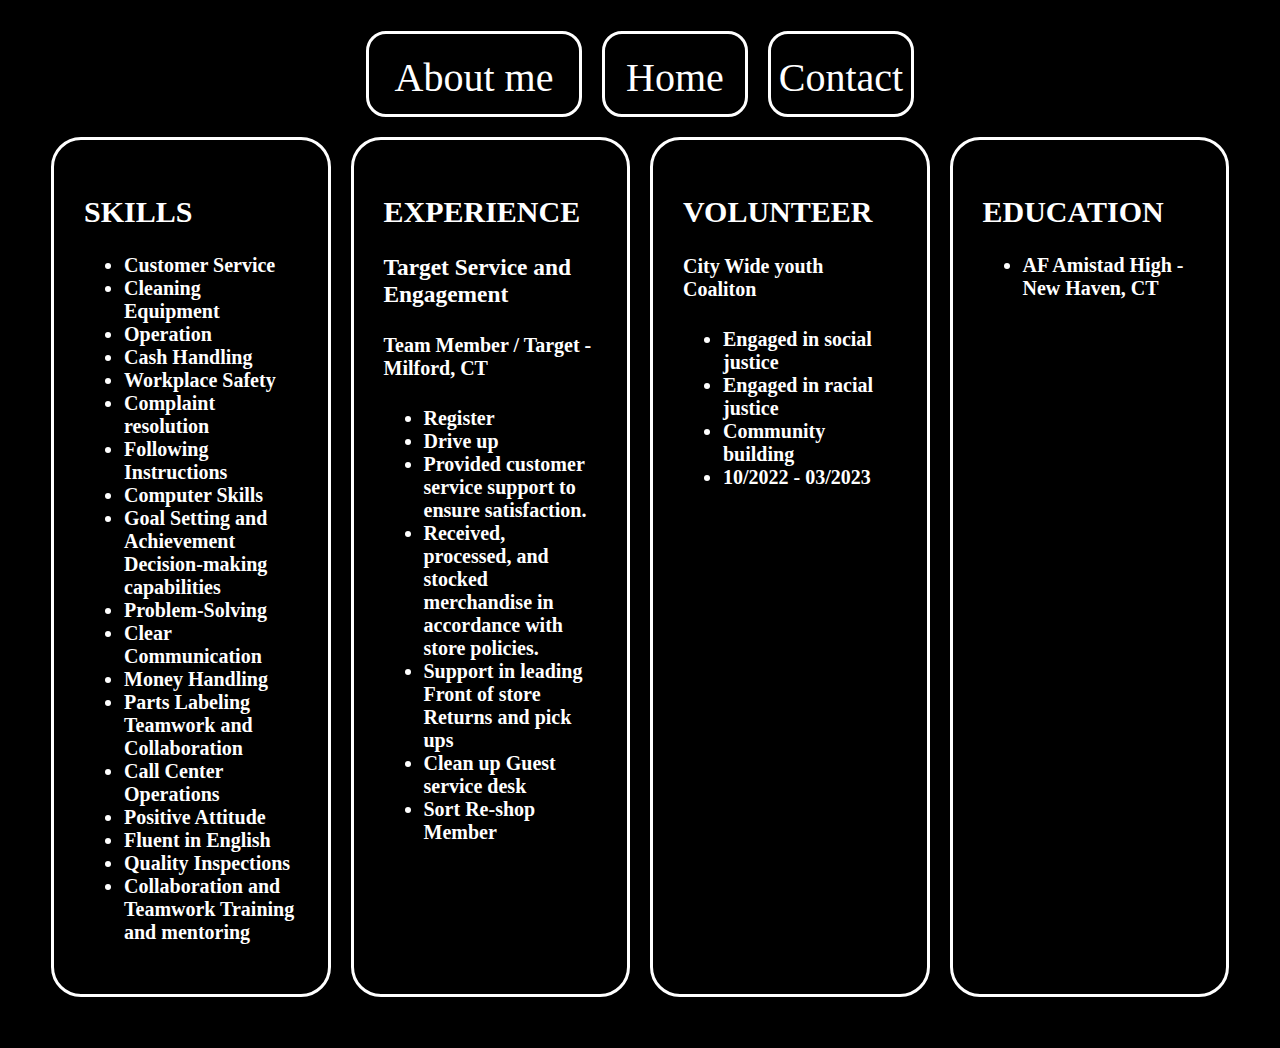
<file: about.html>
<!DOCTYPE html>
<html>
  <head>
    <link rel="stylesheet" href="style.css">
  </head>
  <body>
    <div class="container">
     <div class="link">
        <div class="about">
          <a href=about.html> About me </a>
        </div>
        <div class="home">
          <a href=index.html> Home </a>
        </div>
        <div class="contact">
          <a href="contact.html">Contact</a>
        </div>
      </div>
      <div class="ainfo">
        <div class="skills">
    <h2> SKILLS</h2>
        <ul>
          <li>Customer Service </li>
          <li>Cleaning Equipment</li>
          <li>Operation</li>
          <li>Cash Handling</li>
          <li>Workplace Safety</li> 
          <li>Complaint resolution </li>
          <li>Following Instructions </li>
          <li>Computer Skills </li>
          <li>Goal Setting and Achievement Decision-making capabilities </li>
          <li>Problem-Solving </li>
          <li>Clear Communication</li>
          <li>Money Handling </li>
          <li>Parts Labeling Teamwork and Collaboration</li>
          <li>Call Center Operations</li> 
          <li>Positive Attitude </li>
          <li>Fluent in English </li>
          <li>Quality Inspections </li>
          <li>Collaboration and Teamwork Training and mentoring</li>
            </ul>
        </div>
      <div class= "experience">
        
        <h2>EXPERIENCE</h2>
            <h3>Target Service and Engagement </h3>
          <h4>Team Member / Target - Milford, CT</h4>
          <ul>
          <li>Register </li>
          <li>Drive up </li>
          <li>Provided customer service support to ensure satisfaction. </li>
          <li>Received, processed, and stocked merchandise in accordance with store policies.</li>
          <li>Support in leading Front of store Returns and pick ups</li>
          <li>Clean up Guest service desk </li>
          <li>Sort Re-shop Member</li>
          
          </ul>
        </div>
         <div class="avolunteer" >
        <h2>VOLUNTEER</h2>
        <h4>City Wide youth Coaliton</h4>
        <ul>
          <li>Engaged in social justice </li>
          <li>Engaged in racial justice </li>
          <li>Community building </li>
          <li> 10/2022 - 03/2023</li>
                </ul>
        </div>
        <div class="aeducation" >    
        <h2>EDUCATION</h2>
        <ul>
          <li>AF Amistad High - New Haven, CT</li>
          </ul>
        </div> 
      </div>
    
    </div>


  </body>
</html>
</file>
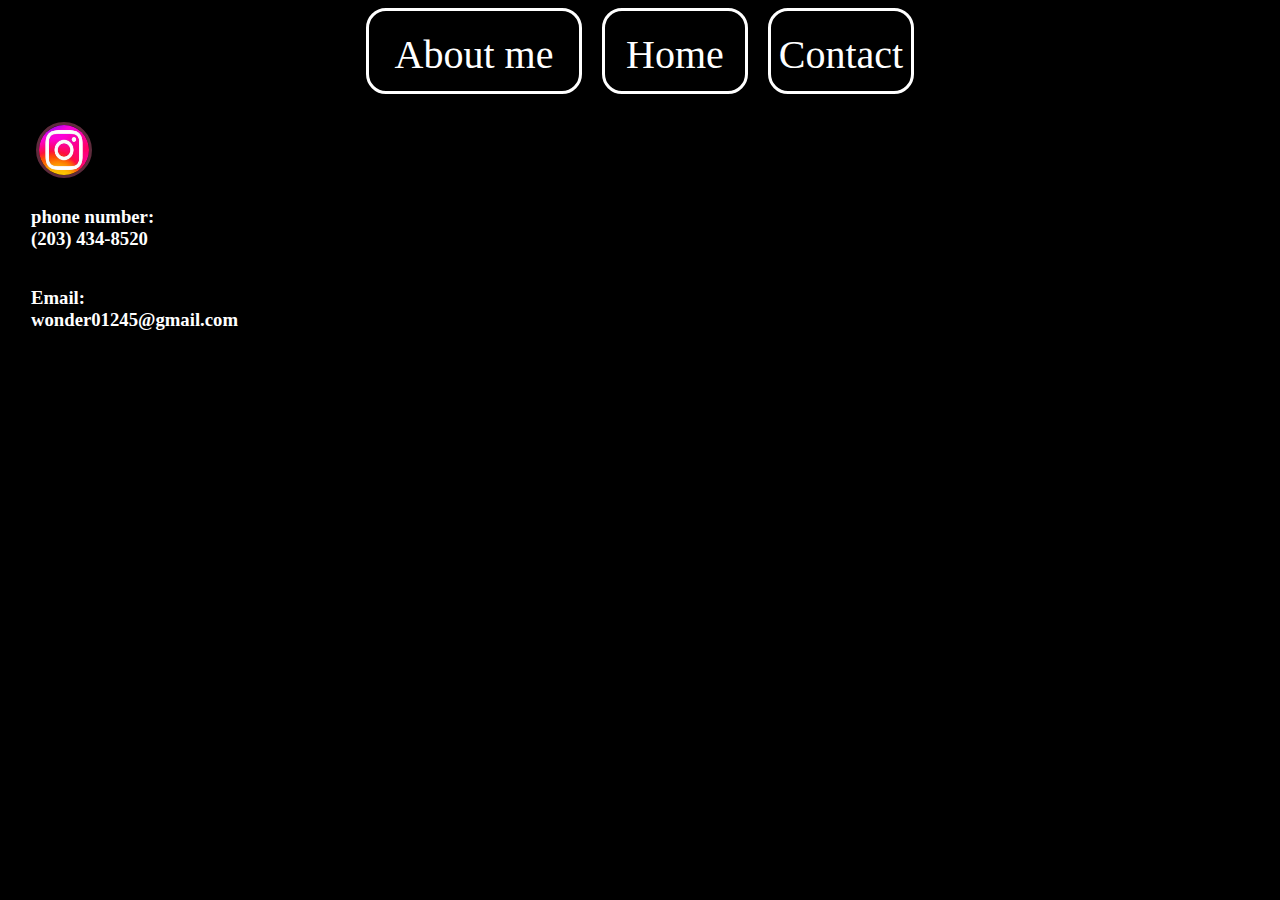
<file: contact.html>
<!DOCTYPE html>
<html>
  <head>
    <link rel="stylesheet" href="style.css">
     </head>
  <body>
    <div class="link">
    <div class="about">
        <a href=about.html> About me </a>
      </div>
      <div class="home">
        <a href=index.html> Home </a>
      </div>
      <div class="contact">
        <a href="contact.html">Contact</a>
      </div>
      </div>
      <div class="cpage">
        <div class="cinfo">
          <div class="image">
            <a href=https://www.instagram.com/s0ul3y.032607><img src="insta.png" alt="instagram account"/>  </a>
            <!-- */File:Instagram logo 2022.svg - Wikimedia Commons*/-->
          </div>
          <h3> phone number:<br>(203) 434-8520</h3>
        <h3> Email: <br>wonder01245@gmail.com </h3> 
      </div>
     </div>
      
    
    
  </body>
</html>
</file>
<file: style.css>
body {
  background:black;
}
p {
color: aqua;

}
h1{
  font-weight:bold;
  color: white;
  
  
}
h2{
  font-weight: bold;
  color:white;

}
h3{
  font-weight: bold;
  color:white;
}
  
  h4{
    font-weight: bold;
    color:white;

}
ul{
  font-weight: bold;
  color:white;

}



.container{
   display: flex;
  flex-direction:column;
  flex-wrap: nowrap;
  justify-content: center;
  font-size: 20px;
  padding: 20px;
  border-style: solid;
  border-color: black;
  
  }

.link{
  display: flex;
  flex-direction:row;
  flex-wrap: nowrap;
  justify-content: center;

}

.about{
  display:flex;
  flex-wrap:nowrap;
  font-size:40px;
  justify-content:center;
  padding: 20px;
  margin-right: 20px;
  background-color:black;
  border-style: solid;
  border-color: white;
  border-radius: 20px;
  height: 40px;
  width: 170px;

}
.home{
  display:flex;
  flex-wrap:nowrap;
  font-size:40px;
  justify-content:center;
  padding:20px;
  margin-right: 20px;
  flex-wrap:nowrap;
  background-color: black;
  border-style: solid;
  border-color: white;
  border-radius: 20px;
  height: 40px;
  width: 100px;
}

.contact{
  display: flex;
  flex-direction: row;
  flex-wrap: nowrap;
  font-size: 40px;
  justify-content:center;
  padding:20px;
  background-color: black;
  border-style: solid;
  border-color: white;
  border-radius: 20px;
  height: 40px;
  width: 100px;
}


a:link{
  color:white;
text-decoration: none}
a:visited{
  color: hotpink;}
a:hover{
  color: blue;}
a:active{
    color:yellow;}




.info{
  border: 
  background: white;
  border-style:solid;
  border-color:black;
  padding: 20px;
  align-content:center;
  flex-direction: row;
}
  
.cpage{
  display:flex;
  flex-direction:column;
  justify-content: center;
  border-style: solid;
  background:black;
  border-style:solid;
  border-color:black;
  padding: 10px;
  width: px40;
  }

.cinfo{
  display:flex;
  flex-direction:column;
  justify-content: center;
  padding: 10px;
  width: px40;
  background-color:black;
}
img{
    float:inherit;
    width: 80px;
    margin: 5px;
    border-color:rgba(255, 116, 164, 0.37);
    border-width: 4px border-style: solid;
    border-radius: 10px;
    height: 80px;
   flex-wrap: wrap;
  }

.ainfo{
  display: flex;
  flex-direction: row;
  padding: 20px;
}
.apage{
  display: flex;
  }

.skills{
  border-style: solid;
  border-color:white;
  border-radius:30px;
  padding:30px;
  width: 250px;
  margin-right: 20px;
  }


.experience{
  border-style: solid;
  border-color:white;
  border-radius:30px;
  padding:30px;
  width:250px;
  margin-right: 20px;
}
.avolunteer{
  border-style: solid;
  border-color:white;
  border-radius:30px;
  padding:30px;
  width:250px;
  margin-right: 20px;
}
.aeducation{
  border-style: solid;
  border-color:white;
  border-radius:30px;
  padding:30px;
  width:250px;
}
.hinfo{
 display: flex;
  flex-direction: row;
  flex-grow:1;
  border-style: solid;
  border-color:white;
  border-radius:30px;
  padding:30px;
  margin-top: 20px;
  
}

img{
  float:inherit;
  width: 50px;
  height: 50px;
  margin: 5px;
  border-color:rgba(255, 116, 164, 0.37);
   ;border-style: solid;
  border-radius: 10px;
flex-wrap: wrap;
  border-radius: 40px;
}
</file>
